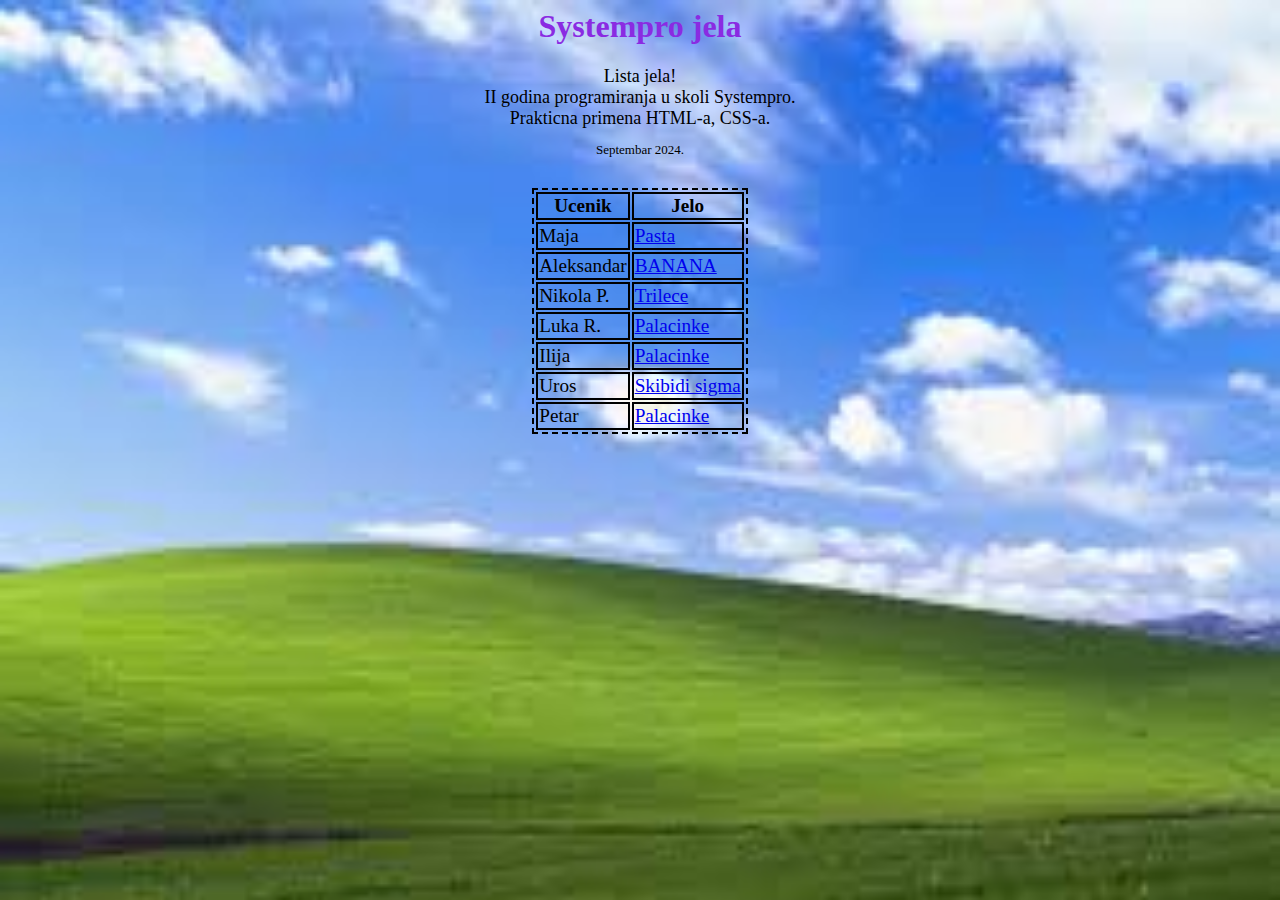
<file: index.html>
<!-- <!DOCTYPE html> -->
<html>

<head>
    <title>Systempro kuvari</title>
</head>

<body>
    <h1 class="naslov">Systempro jela</h1>
    <p class="centar">
        Lista jela!<br>
        II godina programiranja u skoli Systempro.<br>
        Prakticna primena HTML-a, CSS-a.
    </p>
    <p style="font-size: small;">Septembar 2024.</p>
    <table style="margin-top: 30px;" class="centar">
        <tr>
            <th>Ucenik</th>
            <th>Jelo</th>
        </tr>
        <tr>
            <td class="crvenTekst">Maja</td>
            <td>
                <a href="maja.html">Pasta</a>
            </td>
        </tr>
        <tr>
            <td>Aleksandar</td>
            <td>
                <a href="aca.html">BANANA</a>
            </td>
        </tr>
        <tr>
            <td class="crvenTekst">Nikola P.</td>
            <td>
                <a href="nikolap.html">Trilece</a>
            </td>
        </tr>
        <tr>
            <td class="crvenTekst">Luka R.</td>
            <td>
                <a href="lukar1.html">Palacinke</a>
            </td>
        </tr>
        <tr>
            <td class="crvenTekst">Ilija</td>
            <td>
                <a href="Jabuka.html">Palacinke</a>
            </td>
        </tr>
        <tr>
            <td class="crvenTekst">Uros</td>
            <td>    
                <a href="uros.html">Skibidi sigma</a>
            </td>
        </tr>
        <tr>
            <td class="crvenTekst">Petar</td>
            <td>
                <a href="petar.html">Palacinke</a>
            </td>
        </tr>
    </table>
    <style>
        h1 {
            color: blueviolet;
        }

        p {
            font-size: large;
            text-align: center;
        }


        body {
            background-color: cadetblue;
            background-image: url("[data-uri]");
            background-size: cover;
        }

        table {
            font-size: larger;
            border: 2px dashed black;
        }

        td,
        th {
            border: 2px solid black;
        }

        .plaviTekst {
            color: rgb(255, 0, 0);
        }

        .naslov {
            text-align: center;
        }

        .centar {
            width: fit-content;
            margin: auto;
        }

        .centarSlika {
            margin-left: 45%;
            margin-right: 45%;
            width: 10%;
        }
    </style>
</body>
</html>
</file>
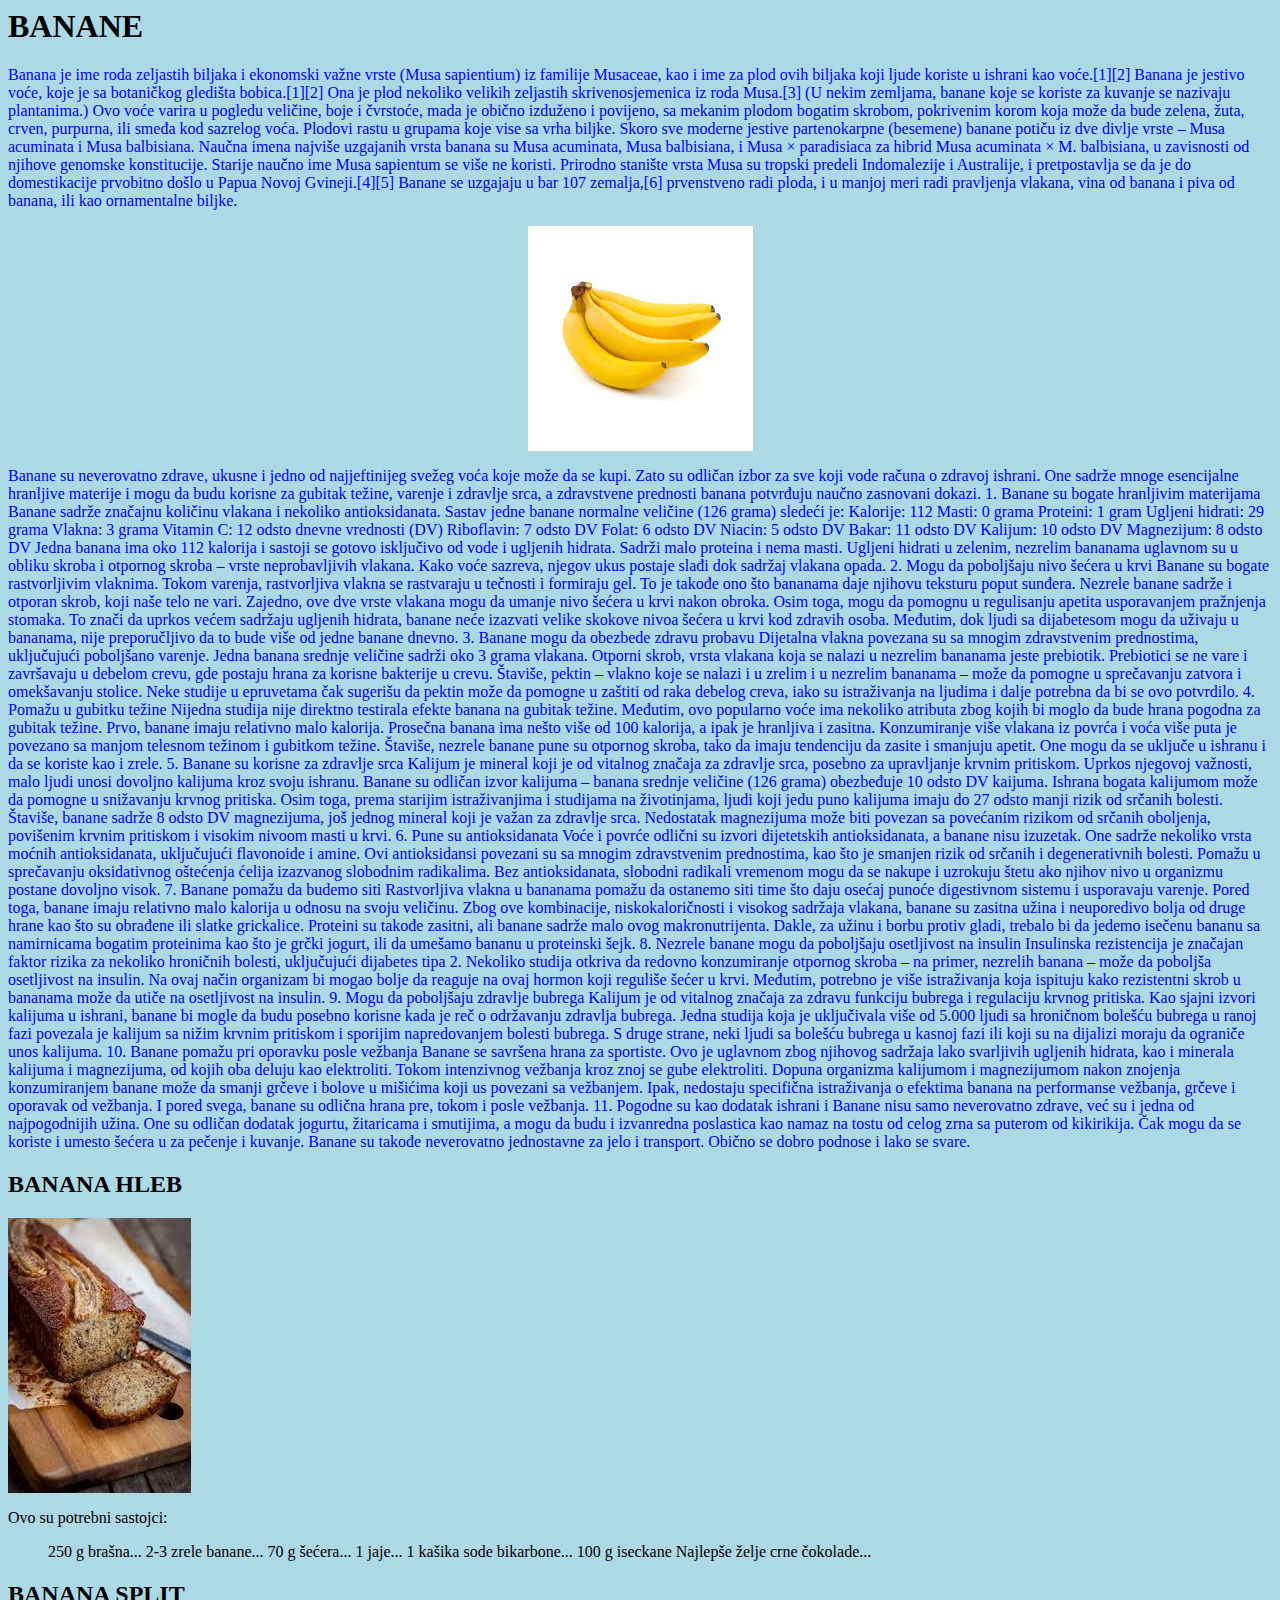
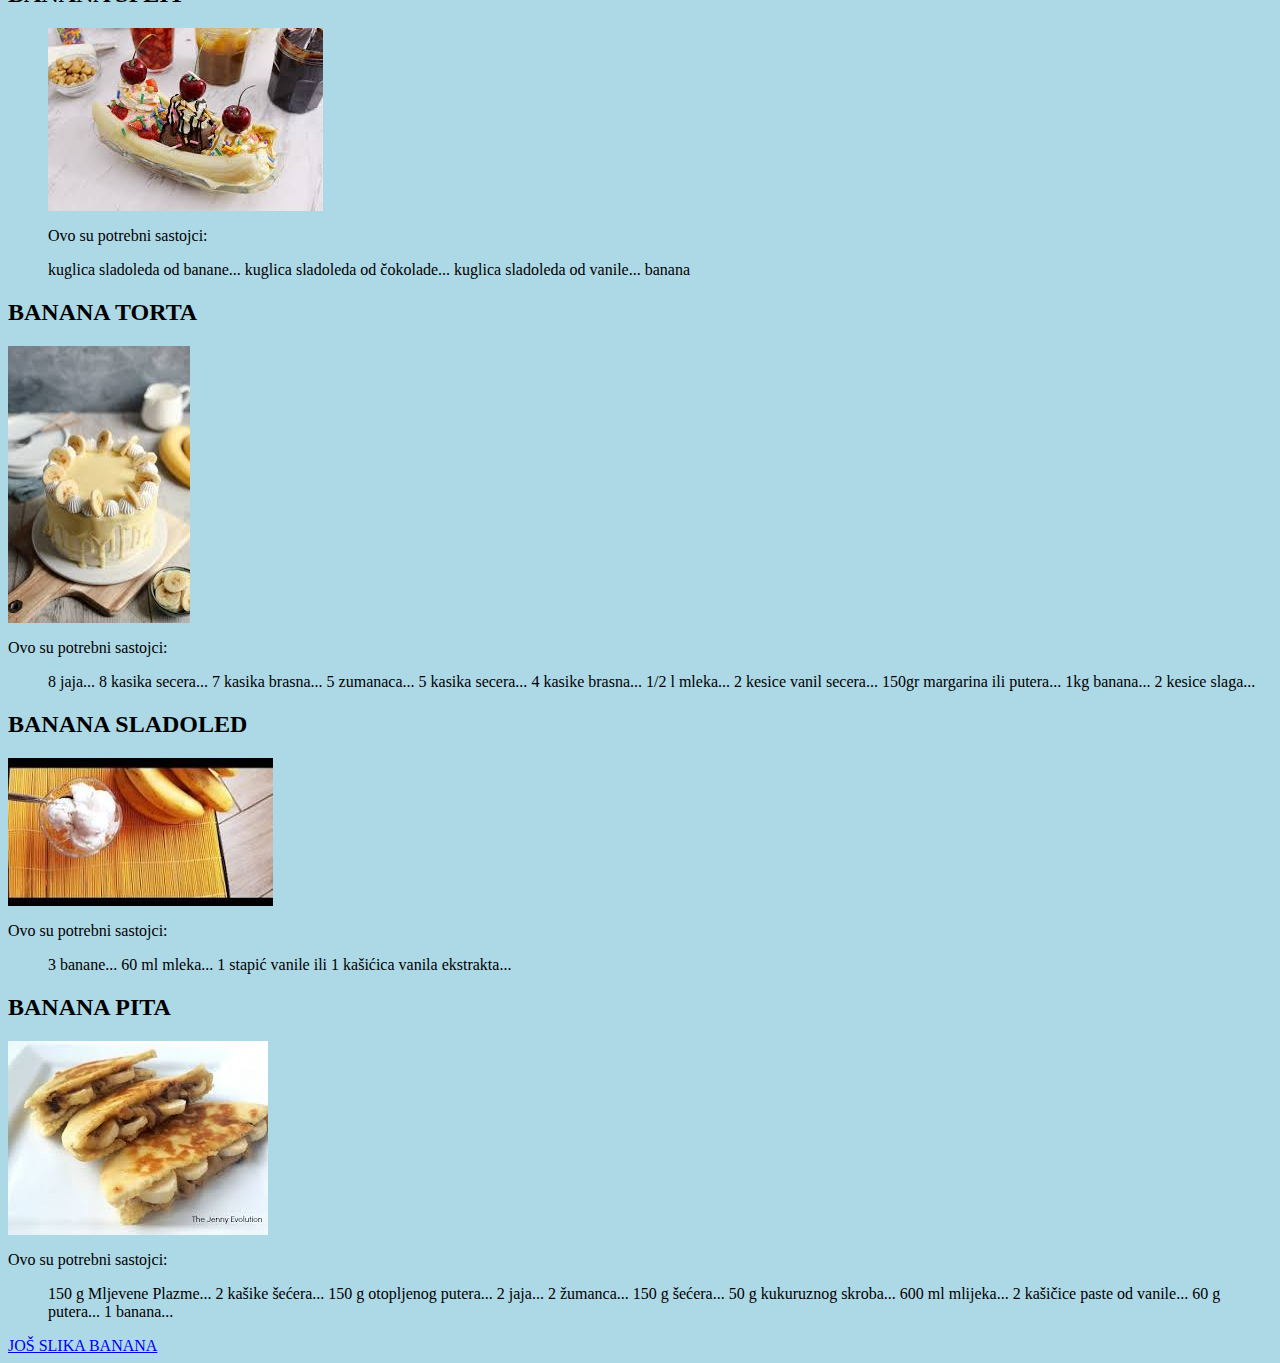
<file: aca.html>
<DOCTYPE html>
<html lang="en">
  <head>
    <title>BANANE</title>
  </head>
  <body>
    <h1>
<h1>BANANE</h1>
<p class="wasd">Banana je ime roda zeljastih biljaka i ekonomski važne vrste (Musa sapientium) iz familije Musaceae, kao i ime za plod ovih biljaka koji ljude koriste u ishrani kao voće.[1][2]

Banana je jestivo voće, koje je sa botaničkog gledišta bobica.[1][2] Ona je plod nekoliko velikih zeljastih skrivenosjemenica iz roda Musa.[3] (U nekim zemljama, banane koje se koriste za kuvanje se nazivaju plantanima.) Ovo voće varira u pogledu veličine, boje i čvrstoće, mada je obično izduženo i povijeno, sa mekanim plodom bogatim skrobom, pokrivenim korom koja može da bude zelena, žuta, crven, purpurna, ili smeđa kod sazrelog voća. Plodovi rastu u grupama koje vise sa vrha biljke. Skoro sve moderne jestive partenokarpne (besemene) banane potiču iz dve divlje vrste – Musa acuminata i Musa balbisiana. Naučna imena najviše uzgajanih vrsta banana su Musa acuminata, Musa balbisiana, i Musa × paradisiaca za hibrid Musa acuminata × M. balbisiana, u zavisnosti od njihove genomske konstitucije. Starije naučno ime Musa sapientum se više ne koristi.

Prirodno stanište vrsta Musa su tropski predeli Indomalezije i Australije, i pretpostavlja se da je do domestikacije prvobitno došlo u Papua Novoj Gvineji.[4][5] Banane se uzgajaju u bar 107 zemalja,[6] prvenstveno radi ploda, i u manjoj meri radi pravljenja vlakana, vina od banana i piva od banana, ili kao ornamentalne biljke.</p>
<img src=[data-uri] class="center">
<p class="wasd">Banane su neverovatno zdrave, ukusne i jedno od najjeftinijeg svežeg voća koje može da se kupi. Zato su odličan izbor za sve koji vode računa o zdravoj ishrani. One sadrže mnoge esencijalne hranljive materije i mogu da budu korisne za gubitak težine, varenje i zdravlje srca, a zdravstvene prednosti banana potvrđuju naučno zasnovani dokazi.

1. Banane su bogate hranljivim materijama
Banane sadrže značajnu količinu vlakana i nekoliko antioksidanata. Sastav jedne banane normalne veličine (126 grama) sledeći je:

Kalorije: 112
Masti: 0 grama
Proteini: 1 gram
Ugljeni hidrati: 29 grama
Vlakna: 3 grama
Vitamin C: 12 odsto dnevne vrednosti (DV)
Riboflavin: 7 odsto DV
Folat: 6 odsto DV
Niacin: 5 odsto DV
Bakar: 11 odsto DV
Kalijum: 10 odsto DV
Magnezijum: 8 odsto DV
Jedna banana ima oko 112 kalorija i sastoji se gotovo isključivo od vode i ugljenih hidrata. Sadrži malo proteina i nema masti. Ugljeni hidrati u zelenim, nezrelim bananama uglavnom su u obliku skroba i otpornog skroba – vrste neprobavljivih vlakana. Kako voće sazreva, njegov ukus postaje slađi dok sadržaj vlakana opada.

2. Mogu da poboljšaju nivo šećera u krvi
Banane su bogate rastvorljivim vlaknima. Tokom varenja, rastvorljiva vlakna se rastvaraju u tečnosti i formiraju gel. To je takođe ono što bananama daje njihovu teksturu poput sunđera. Nezrele banane sadrže i otporan skrob, koji naše telo ne vari. Zajedno, ove dve vrste vlakana mogu da umanje nivo šećera u krvi nakon obroka. Osim toga, mogu da pomognu u regulisanju apetita usporavanjem pražnjenja stomaka. To znači da uprkos većem sadržaju ugljenih hidrata, banane neće izazvati velike skokove nivoa šećera u krvi kod zdravih osoba. Međutim, dok ljudi sa dijabetesom mogu da uživaju u bananama, nije preporučljivo da to bude više od jedne banane dnevno.

3. Banane mogu da obezbede zdravu probavu
Dijetalna vlakna povezana su sa mnogim zdravstvenim prednostima, uključujući poboljšano varenje. Jedna banana srednje veličine sadrži oko 3 grama vlakana. Otporni skrob, vrsta vlakana koja se nalazi u nezrelim bananama jeste prebiotik. Prebiotici se ne vare i završavaju u debelom crevu, gde postaju hrana za korisne bakterije u crevu. Štaviše, pektin – vlakno koje se nalazi i u zrelim i u nezrelim bananama – može da pomogne u sprečavanju zatvora i omekšavanju stolice. Neke studije u epruvetama čak sugerišu da pektin može da pomogne u zaštiti od raka debelog creva, iako su istraživanja na ljudima i dalje potrebna da bi se ovo potvrdilo.

4. Pomažu u gubitku težine
Nijedna studija nije direktno testirala efekte banana na gubitak težine. Međutim, ovo popularno voće ima nekoliko atributa zbog kojih bi moglo da bude hrana pogodna za gubitak težine. Prvo, banane imaju relativno malo kalorija. Prosečna banana ima nešto više od 100 kalorija, a ipak je hranljiva i zasitna. Konzumiranje više vlakana iz povrća i voća više puta je povezano sa manjom telesnom težinom i gubitkom težine. Štaviše, nezrele banane pune su otpornog skroba, tako da imaju tendenciju da zasite i smanjuju apetit. One mogu da se uključe u ishranu i da se koriste kao i zrele.

5. Banane su korisne za zdravlje srca
Kalijum je mineral koji je od vitalnog značaja za zdravlje srca, posebno za upravljanje krvnim pritiskom. Uprkos njegovoj važnosti, malo ljudi unosi dovoljno kalijuma kroz ​​svoju ishranu. Banane su odličan izvor kalijuma – banana srednje veličine (126 grama) obezbeđuje 10 odsto DV kaijuma. Ishrana bogata kalijumom može da pomogne u snižavanju krvnog pritiska. Osim toga, prema starijim istraživanjima i studijama na životinjama, ljudi koji jedu puno kalijuma imaju do 27 odsto manji rizik od srčanih bolesti. Štaviše, banane sadrže 8 odsto DV magnezijuma, još jednog mineral koji je važan za zdravlje srca. Nedostatak magnezijuma može biti povezan sa povećanim rizikom od srčanih oboljenja, povišenim krvnim pritiskom i visokim nivoom masti u krvi. 

6. Pune su antioksidanata
Voće i povrće odlični su izvori dijetetskih antioksidanata, a banane nisu izuzetak. One sadrže nekoliko vrsta moćnih antioksidanata, uključujući flavonoide i amine. Ovi antioksidansi povezani su sa mnogim zdravstvenim prednostima, kao što je smanjen rizik od srčanih i degenerativnih bolesti. Pomažu u sprečavanju oksidativnog oštećenja ćelija izazvanog slobodnim radikalima. Bez antioksidanata, slobodni radikali vremenom mogu da se nakupe i uzrokuju štetu ako njihov nivo u organizmu postane dovoljno visok.

7. Banane pomažu da budemo siti
Rastvorljiva vlakna u bananama pomažu da ostanemo siti time što daju osećaj punoće digestivnom sistemu i usporavaju varenje. Pored toga, banane imaju relativno malo kalorija u odnosu na svoju veličinu. Zbog ove kombinacije, niskokaloričnosti i visokog sadržaja vlakana, banane su zasitna užina i neuporedivo bolja od druge hrane kao što su obrađene ili slatke grickalice. Proteini su takođe zasitni, ali banane sadrže malo ovog makronutrijenta. Dakle, za užinu i borbu protiv gladi, trebalo bi da jedemo isečenu bananu sa namirnicama bogatim proteinima kao što je grčki jogurt, ili da umešamo bananu u proteinski šejk.

8. Nezrele banane mogu da poboljšaju osetljivost na insulin
Insulinska rezistencija je značajan faktor rizika za nekoliko hroničnih bolesti, uključujući dijabetes tipa 2. Nekoliko studija otkriva da redovno konzumiranje otpornog skroba – na primer, nezrelih banana – može da poboljša osetljivost na insulin. Na ovaj način organizam bi mogao bolje da reaguje na ovaj hormon koji reguliše šećer u krvi. Međutim, potrebno je više istraživanja koja ispituju kako rezistentni skrob u bananama može da utiče na osetljivost na insulin.

9. Mogu da poboljšaju zdravlje bubrega
Kalijum je od vitalnog značaja za zdravu funkciju bubrega i regulaciju krvnog pritiska. Kao sjajni izvori kalijuma u ​​ishrani, banane bi mogle da budu posebno korisne kada je reč o održavanju zdravlja bubrega. Jedna studija koja je uključivala više od 5.000 ljudi sa hroničnom bolešću bubrega u ranoj fazi povezala je kalijum sa nižim krvnim pritiskom i sporijim napredovanjem bolesti bubrega. S druge strane, neki ljudi sa bolešću bubrega u kasnoj fazi ili koji su na dijalizi moraju da ograniče unos kalijuma. 

10. Banane pomažu pri oporavku posle vežbanja
Banane se savršena hrana za sportiste. Ovo je uglavnom zbog njihovog sadržaja lako svarljivih ugljenih hidrata, kao i minerala kalijuma i magnezijuma, od kojih oba deluju kao elektroliti. Tokom intenzivnog vežbanja kroz znoj se gube elektroliti. Dopuna organizma kalijumom i magnezijumom nakon znojenja konzumiranjem banane može da smanji grčeve i bolove u mišićima koji us povezani sa vežbanjem. Ipak, nedostaju specifična istraživanja o efektima banana na performanse vežbanja, grčeve i oporavak od vežbanja. I pored svega, banane su odlična hrana pre, tokom i posle vežbanja.

11. Pogodne su kao dodatak ishrani i
Banane nisu samo neverovatno zdrave, već su i jedna od najpogodnijih užina. One su odličan dodatak jogurtu, žitaricama i smutijima, a mogu da budu i izvanredna poslastica kao namaz na tostu od celog zrna sa puterom od kikirikija. Čak mogu da se koriste i umesto šećera u za pečenje i kuvanje. Banane su takođe neverovatno jednostavne za jelo i transport. Obično se dobro podnose i lako se svare. </p>

<h2>BANANA HLEB
</h2>
<img class="centar" src="[data-uri]" class="center"/>
<p>Ovo su potrebni sastojci:</p>
<ul>
 <il>250 g brašna...   

 </il>
 <il>2-3 zrele banane...   

 </il>
 <il>70 g šećera...   

 </il>
 <il>1 jaje...   

 </il>
 <il>1 kašika sode bikarbone...   

 </il>
 <il>100 g iseckane Najlepše želje crne čokolade...   

 </il>
</ul>
<h3>    
  
</h3>
<h2>BANANA SPLIT</h2>
<ul>
<img src="[data-uri]" class="wer"/>
<p>Ovo su potrebni sastojci:</p>
 <il>kuglica sladoleda od banane...  </il>
 <il>kuglica sladoleda od čokolade...   </il>
 <il>kuglica sladoleda od vanile...   </il>
 <il>banana</il>
</ul>
<h2>BANANA TORTA
</h2>
<img class="centar" src="[data-uri]" class="center"/>
<p>Ovo su potrebni sastojci:</p>
<ul>
 <il>8 jaja...</il>
 <il>8 kasika secera...</il>
 <il>7 kasika brasna...</il>
 <il>5 zumanaca...</il>
 <il>5 kasika secera...</il>
 <il>4 kasike brasna...</il>
 <il>1/2 l mleka...</il>
 <il>2 kesice vanil secera...</il>
 <il>150gr margarina ili putera...</il>
 <il>1kg banana...</il>
 <il>2 kesice slaga...</il>
</ul>
<h2>BANANA SLADOLED</h2>
<img class="centar" src="[data-uri]" class="center"/>
<p>Ovo su potrebni sastojci:</p>
<ul>
<il>3 banane...</il>
<il>60 ml mleka...</il>
<il>1 stapić vanile ili 1 kašićica vanila ekstrakta...</il>
</ul>
<h2>BANANA PITA</h2>
<img class="centar" src="[data-uri]" class="center"/>
<p>Ovo su potrebni sastojci:</p>
<ul>
<il>150 g Mljevene Plazme... </il>
<il>2 kašike šećera...</il>
<il>150 g otopljenog putera...</il>
<il>2 jaja...</il>
<il>2 žumanca...</il>
<il>150 g šećera...</il>
<il>50 g kukuruznog skroba...</il>
<il>600 ml mlijeka...</il>
<il>2 kašičice paste od vanile...</il>
<il>60 g putera...</il>
<il>1 banana...</il>
</ul>

<a href="https://www.google.com/search?sca_esv=a97edc60ac3eacea&sca_upv=1&sxsrf=ADLYWII-x0YNXjW7MPe6hnx4U-zPP1BkrA:1727444910693&q=banana+fruit&uds=ADvngMjcH0KdF7qGWtwTBrP0nt7dYKWZLKwU1lKup9faKIbQjtwcoyoiyc0rUh4s7xK_VUMGxHwSgH5oPFYT02dDmUrDGV3GAzGDHyQXxYJ9oGux9oQLQmaKEMSEcoKtNhYshkd1lmeC8OHcmVCJKAoxFuCYW_6eKg&udm=2&sa=X&ved=2ahUKEwi4lJXioeOIAxXo_7sIHU2hJ14Qkc0JegQICBAB&ictx=0&biw=1366&bih=607&dpr=1">JOŠ SLIKA BANANA</a>
  </body>
  <style>
body {
 background-color: lightblue;
 }
 .wasd{
  color:blue
  }
  .center{
  
  display:block;
  margin:0 auto;
  }
.wer{
margin right:0px
}
  
  <style/>
</html>
</file>
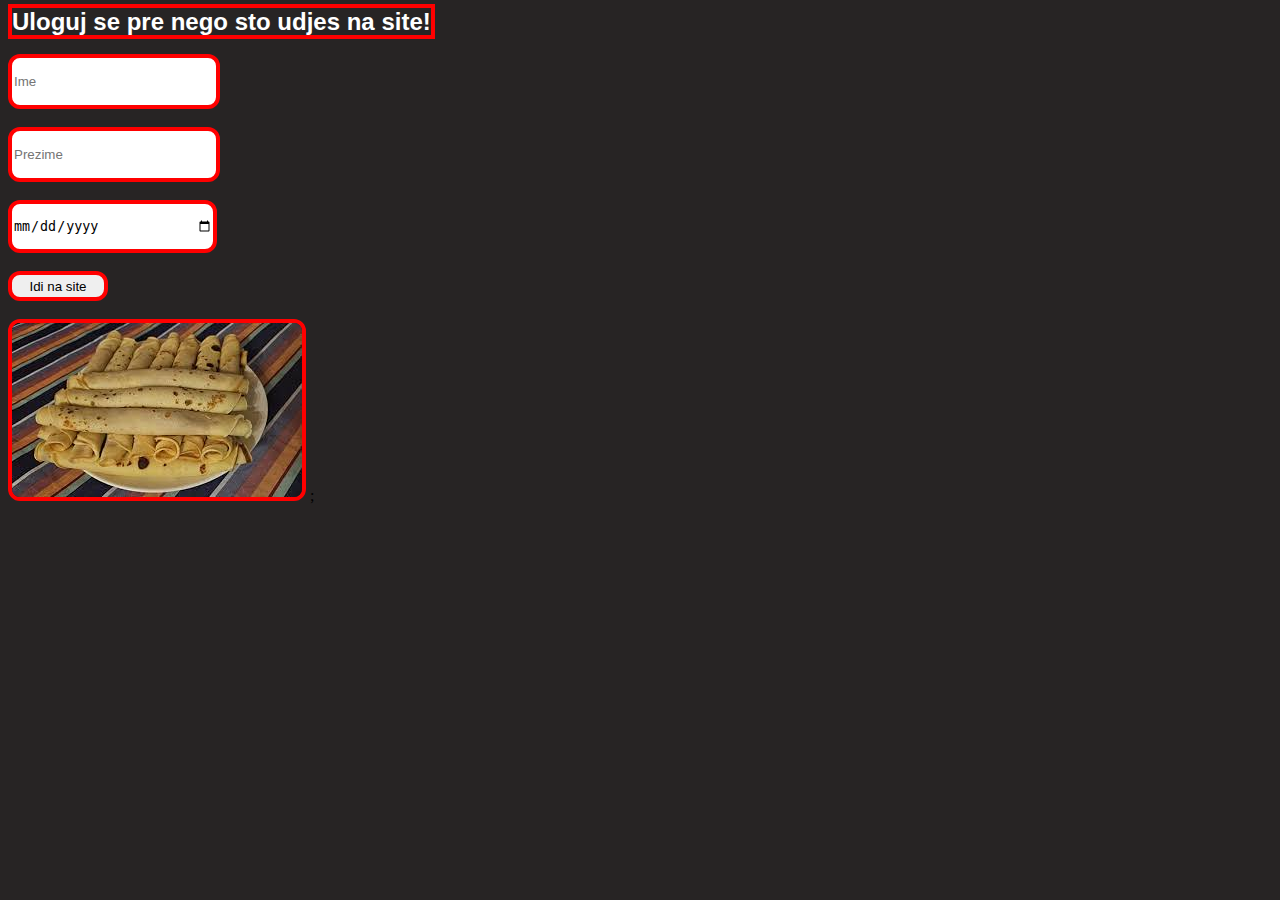
<file: lukar1.html>
<!DOCTYPE html>
<html lang "en">
    <head>
        <title>Login za Palacinke 2.0</title>
    </head>
    <body>
        <h1>Uloguj se pre nego sto udjes na site!</h1> <br> <br>
        <div>
            <input type="text" id="text" placeholder="Ime"> <br> <br>
            <input type="text" id="text" placeholder="Prezime"> <br> <br>
            <input type="date" id="date" placeholder="Datum Rodjenja"> <br> <br>
        </div>
        
        <style>
            input{
                border: 4px solid rgb(255, 0, 0);
                border-radius: 12px;
                height: 45px;
                width: 200px;
            }
            body{
                background-color: rgb(39, 36, 36)
            }
            button{
                border-radius: 12px;
                height: 30px;
                width: 100px;
                border: 4px solid red;
            }
            img{
                border-radius: 12px;
                border: 4px solid rgb(255, 0, 0);
            }
            h1{
                color: white;
                font-size: x-large;
                font-family: 'Franklin Gothic Medium', 'Arial Narrow', Arial, sans-serif;
                border: 4px solid red;
                display: inline;
            }
      </style>
       <a href="lukar2.html"><button class="submit">Idi na site</button></a> <br> <br>
       <img src="[data-uri]">            
    </body>
</html>;
</file>
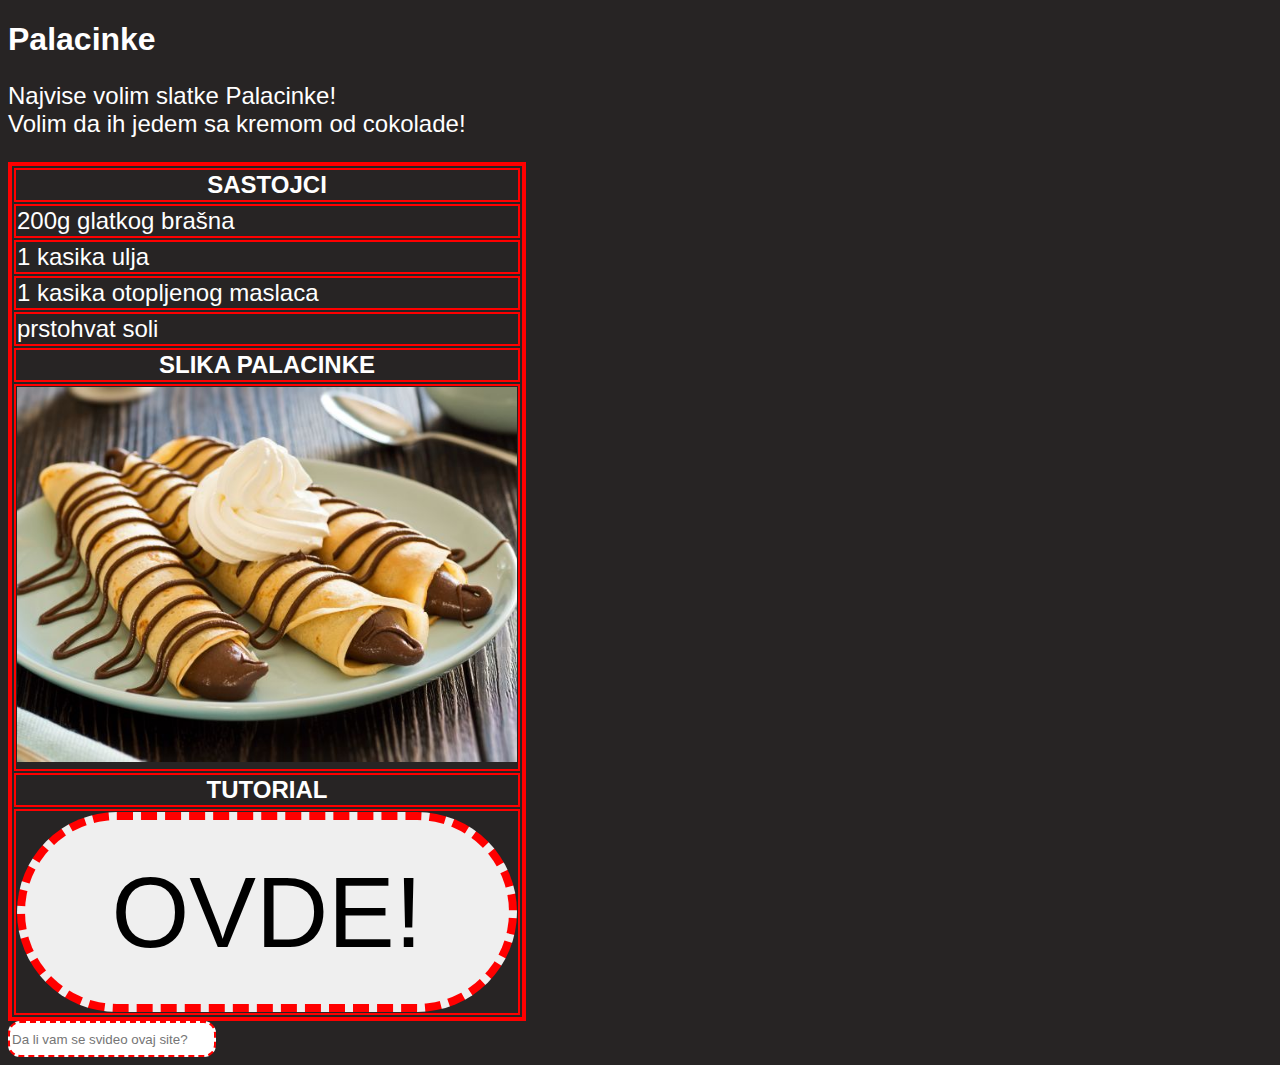
<file: lukar2.html>
<!DOCTYPE html>
    <html>
        <head>
            <title>Palacinke 2.0</title>
        </head> 
            <body>
                <h1>Palacinke</h1>
                <p>Najvise volim slatke Palacinke!<br> Volim da ih jedem sa kremom od cokolade!</p>
                <style>
                    h1{
                        font-family: 'Franklin Gothic Medium', 'Arial Narrow', Arial, sans-serif;
                        color: rgb(255, 255, 255);
                    }
                      
                    p, th, td{
                           font-size: x-large;
                           font-family: 'Franklin Gothic Medium', 'Arial Narrow', Arial, sans-serif;
                           color: rgb(255, 255, 255);
                    }
                        
                    body{
                        background-color:rgb(39, 36, 36);  
                       }
                    
                    table{
                        border: 4px solid rgb(255, 0, 0);
                    }
                    
                    th, td{
                        border: 2px solid rgb(255, 0, 0);
                    }                    
                    button{
                        height: 200px;
                        width: 500px;
                        border: 8px dashed rgb(255, 0, 0);
                        border-radius: 150px 150px;
                        font-size: 100px;
                        font-family: 'Franklin Gothic Medium', 'Arial Narrow', Arial, sans-serif;
                    }
                    input{
                        height: 30px;
                        width: 200px;
                        border-radius: 12px;
                        border: 2px dashed rgb(255, 0, 0);
                    }

               </style>
                   
                   <table>
                    
                   </tr>
                   <tr>
                      <th>
                       SASTOJCI
                      </th> 
                   </tr>
                   <tr>
                       <td>
                           200g glatkog brašna                                
                       </td>
                   </tr>
                   <tr>
                       <td>
                           1 kasika ulja
                       </td>
                   </tr>
                   <tr>
                       <td>
                           1 kasika otopljenog maslaca
                       </td>
                   </tr>
                   <tr>
                       <td>
                           prstohvat soli
                       </td>
                   </tr>
                   <tr>
                       <th>
                           SLIKA PALACINKE
                       </th>
                   </tr>
                   <tr>
                       <td>
                           <img src="palacinke.jpg" width="500px"> 
                        </td>
                    </tr>
                   <tr>
                        <th>TUTORIAL</th>
                   </tr>
                   <tr>
                        <td>
                            <a href="https://www.youtube.com/embed/foamCqrNPSc"><button type="submit">OVDE!</button></a>
                        </td>
                   </tr>
              
                </table>
                <div>
                    <input type="text" id="text" placeholder="Da li vam se svideo ovaj site?">
                </div>
                 
        </body>
    </html>
</file>
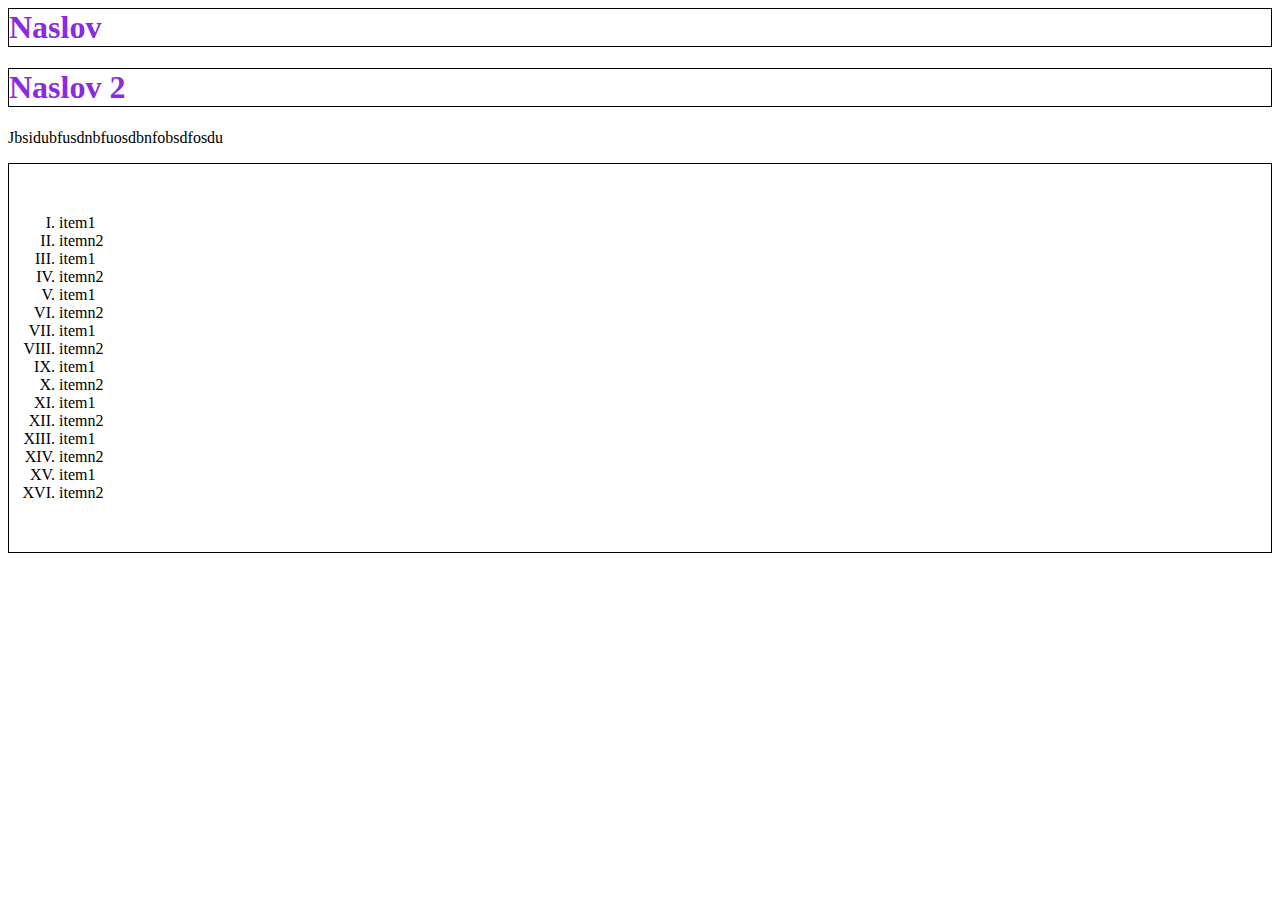
<file: vezba34.html>
<html>
    <head>

    </head>
    <body>
        <h1>Naslov</h1>
        <h1>Naslov 2</h1>
        <p>Jbsidubfusdnbfuosdbnfobsdfosdu</p>
        <ol type="I" style="border: 1px solid black; padding: 50px">
            <li>item1</li>
            <li>itemn2</li>
            <li>item1</li>
            <li>itemn2</li>
            <li>item1</li>
            <li>itemn2</li>
            <li>item1</li>
            <li>itemn2</li>
            <li>item1</li>
            <li>itemn2</li>
            <li>item1</li>  
            <li>itemn2</li>
            <li>item1</li>
            <li>itemn2</li>
            <li>item1</li>
            <li>itemn2</li>
        </ol>
        <iframe width="560" height="315" src="https://www.youtube.com/embed/GG11lZ_K3LY?si=QHSVOvwy6AW0S_VK" title="YouTube video player" frameborder="0" allow="accelerometer; autoplay; clipboard-write; encrypted-media; gyroscope; picture-in-picture; web-share" referrerpolicy="strict-origin-when-cross-origin" allowfullscreen></iframe>
        

        <style>
            h1 {
                color:blueviolet;
                border: 1px solid black;
            }
        </style>
    </body>
</html>
</file>
